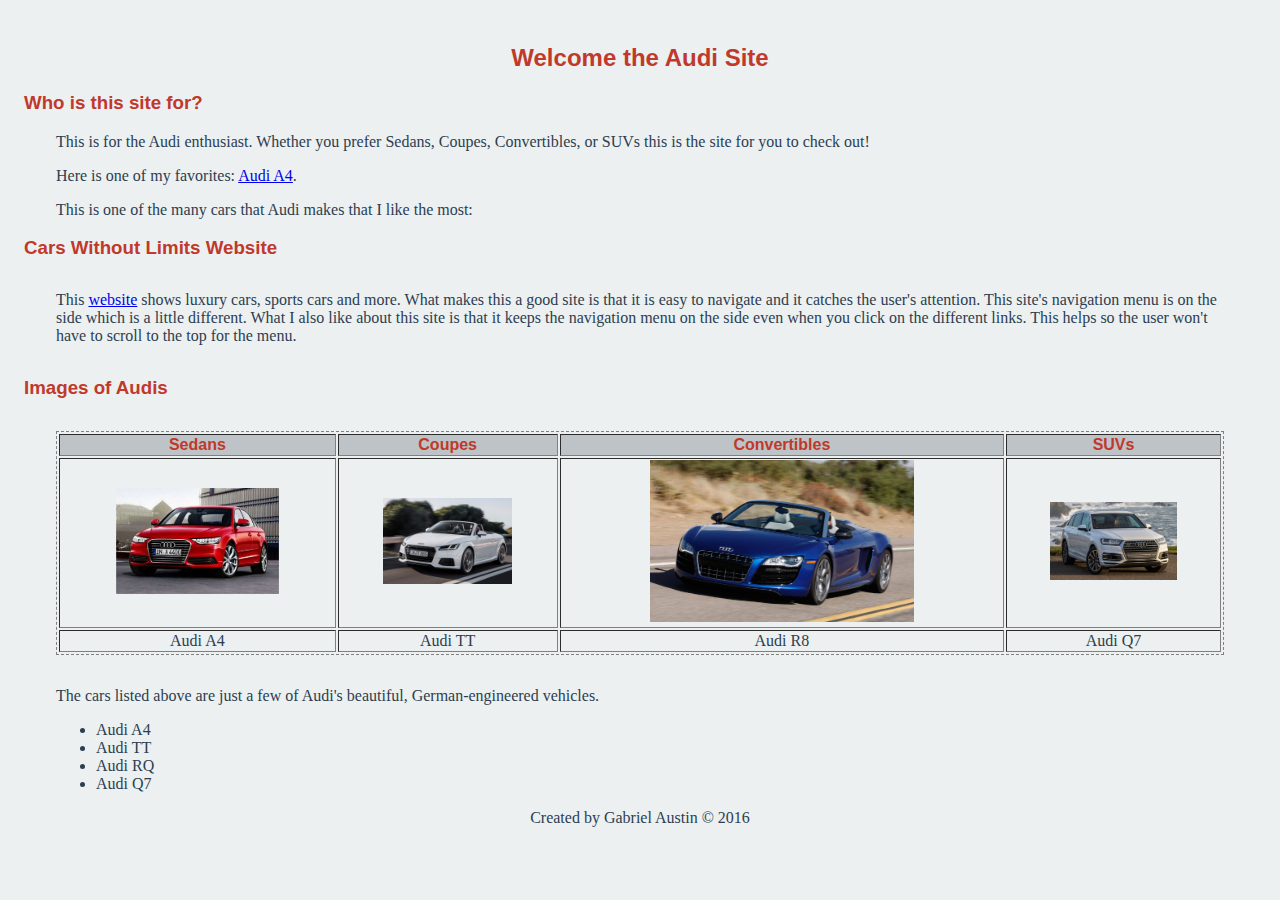
<file: index.html>
<!DOCTYPE html>
<html>
  <head>
    <title>Audi Site</title>
    <link rel="stylesheet" href="styles.css" type="text/css">
  </head>
  <body>
    <h2 class="main-title">
      Welcome the Audi Site
    </h2>

    <h3 class="info-title">Who is this site for?</h3>
    <p class="info">
      This is for the Audi enthusiast. Whether you prefer Sedans, Coupes, Convertibles, or SUVs this is the site for you to check out!
    </p>

    <p class="info">
      Here is one of my favorites: <a href="fav-audi.html">Audi A4</a>.
    </p>

    <p class="info">
      This is one of the many cars that Audi makes that I like the most:
    </p>

    <h3 class="other-site-title">Cars Without Limits Website</h3>
    <p class="other-site-info">This <a href="http://carswithoutlimits.com/" target="_blank">website</a> shows luxury cars, sports cars and more. What makes this a good site is that it is easy to navigate and it catches the user's attention. This site's navigation menu is on the side which is a little different. What I also like about this site is that it keeps the navigation menu on the side even when you click on the different links. This helps so the user won't have to scroll to the top for the menu.</p>

    <h3 class="images-title">Images of Audis</h3>

    <table border=1>
      <tr>
        <th>Sedans</th>
        <th>Coupes</th>
        <th>Convertibles</th>
        <th>SUVs</th>
      </tr>

      <tr>
        <td class="audi-imgs"><img src="images/A4.jpg" alt="Audi A4"></td>
        <td class="audi-imgs"><img src="images/TT.jpg" alt="Audi TT"></td>
        <td class="audi-imgs"><img src="images/R8.jpg" alt="Audi R8"></td>
        <td class="audi-imgs"><img src="images/Q7.jpg" alt="Audi Q7"></td>
      </tr>

      <tr>
        <td>Audi A4</td>
        <td>Audi TT</td>
        <td>Audi R8</td>
        <td>Audi Q7</td>
      </tr>
    </table>

    <p class="images-info">The cars listed above are just a few of Audi's beautiful, German-engineered vehicles.</p>
      <ul>
        <li>Audi A4</li>
        <li>Audi TT</li>
        <li>Audi RQ</li>
        <li>Audi Q7</li>
      </ul>

    <footer>
      Created by Gabriel Austin &copy; 2016
    </footer>
  </body>
</html>
</file>
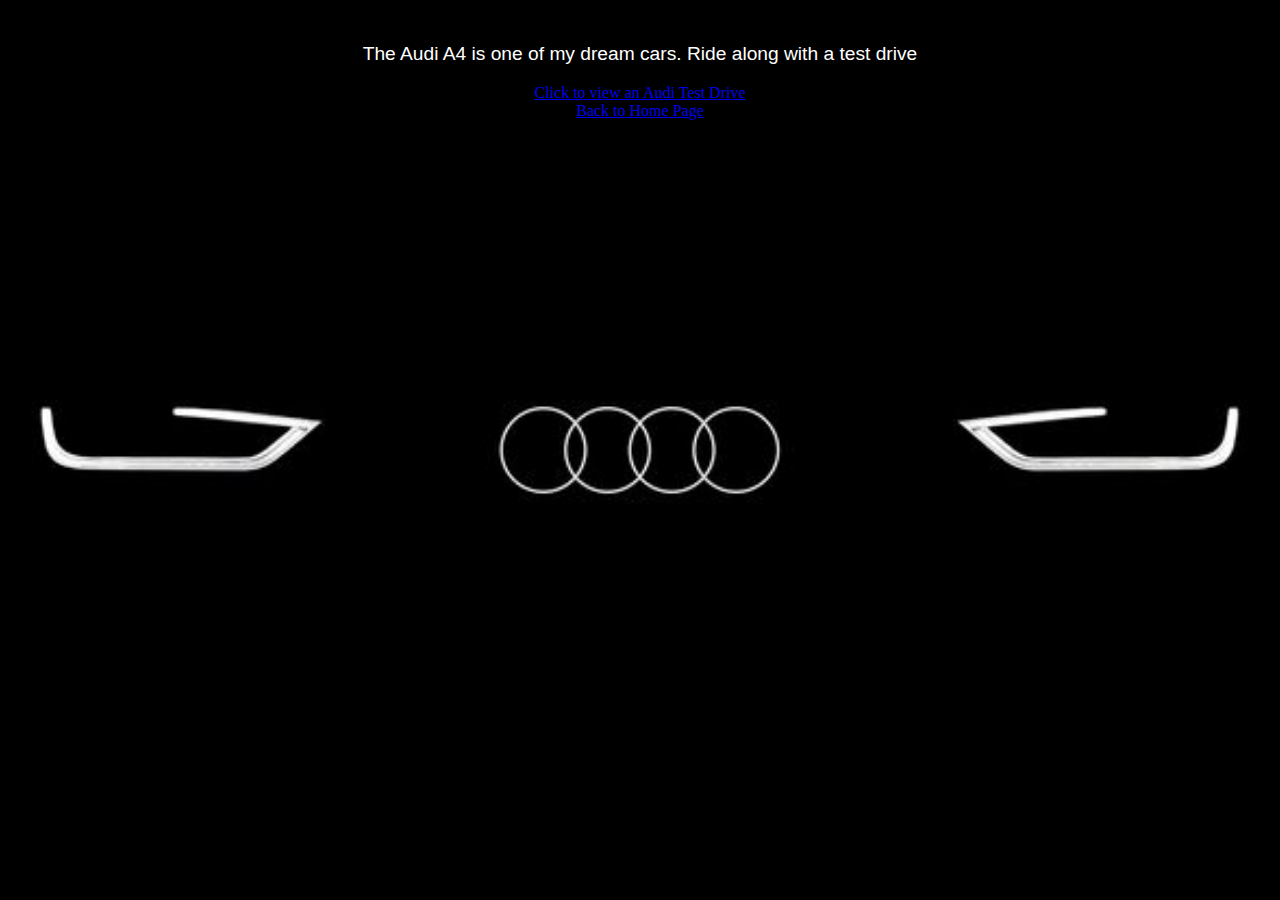
<file: fav-audi.html>
<!DOCTYPE html>
<html>
  <head>
    <title>Favorite Audi</title>
    <link rel="stylesheet" href="styles.css" type="text/css">
  </head>
  <body class="fav-audi-vid">
    <p id="fav-audi-vid-info">The Audi A4 is one of my dream cars. Ride along with a test drive</p>

    <div class="test-drive-vid">
      <a href="https://www.youtube.com/embed/_10QIQ_Hj2c?rel=0">Click to view an Audi Test Drive</a>
    </div>

    <div id="go-back">
      <a href="index.html">Back to Home Page</a>
    </div>

    <script type="text/javascript" src="http://webplayer.yahooapis.com/player.js"></script>

  </body>
</html>
</file>
<file: styles.css>
body {
  background: #ecf0f1;
  color: #2c3e50;
  padding: 1em;
}

.fav-audi-vid {
  background: url(images/audi-main-img.jpg) no-repeat center center fixed;
  background-size: cover;
}

.main-title, .info-title, .other-site-title,
.images-title, th {
  color: #c0392b;
  font-family: Helvetica, Arial, san-serif;
}

.main-title, th {
  text-align: center;
}

.info, .other-site-info, .images-info, ul, footer {
  font-family: Garamond;
}

.main-title, .info-title,
.other-site-title, .images-title {
  color: #c0392b;
}

.info, .images-info, ul {
  margin-left: 2em;
}

.other-site-info, table {
  margin: 2em;
}

a:visited {
  color: #e74c3c;
}

#fav-audi-vid-info {
  color: #fff;
  font-family: Helvetica, Arial, san-serif;
}

img {
  width: 60%;
}

table {
  border-style: dashed;
}

th {
  background-color: #bdc3c7;
}

td {
  text-align: center;
}

.test-drive-vid {
  text-align: center;
}

#fav-audi-vid-info {
  font-size: larger;
  text-align: center;
}

#go-back {
  text-align: center;
}

#go-back a:hover, .test-drive-vid a:hover {
  color: #fff;
}

footer {
  text-align: center;
}

/* add media queries */
@media (max-width: 600px), (max-device-width: 667px) {
  th, td {
    display: none;
  }

  .audi-imgs {
    display: block;
  }
}
</file>
